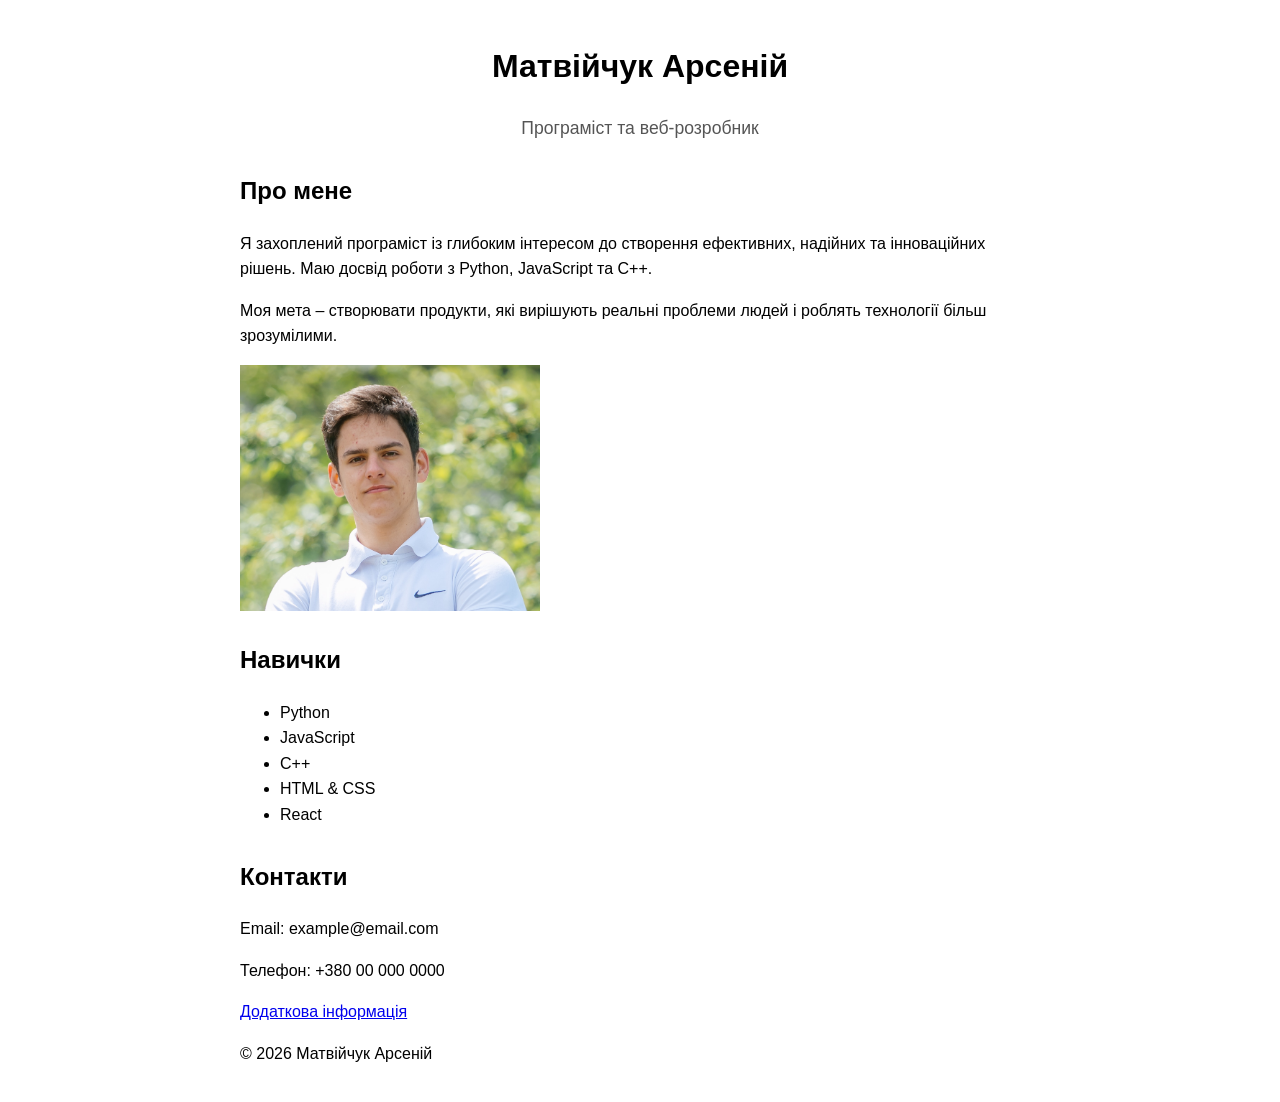
<file: about me/index.html>
<!DOCTYPE html>
<html lang="uk">
<head>
    <meta charset="UTF-8">
    <meta name="viewport" content="width=device-width, initial-scale=1.0">
    <title>Профіль - Матвійчук Арсеній</title>
    <link rel="stylesheet" href="style.css">
</head>
<body>

    <header>
        <h1>Матвійчук Арсеній</h1>
        <p>Програміст та веб-розробник</p>
    </header>

    <main>

        <!-- Розділ "Про мене" -->
        <section class="about">
            <h2>Про мене</h2>
            <p>Я захоплений програміст із глибоким інтересом до створення ефективних, надійних та інноваційних рішень. Маю досвід роботи з Python, JavaScript та C++.</p>
            <p>Моя мета – створювати продукти, які вирішують реальні проблеми людей і роблять технології більш зрозумілими.</p>
            <img src="MyPhoto1.jpg" alt="Моє фото" width="300">
        </section>

        <!-- Розділ "Навички" -->
        <section class="skills">
            <h2>Навички</h2>
            <ul>
                <li>Python</li>
                <li>JavaScript</li>
                <li>C++</li>
                <li>HTML & CSS</li>
                <li>React</li>
            </ul>
        </section>

        <!-- Розділ "Контакти" -->
        <section class="contact">
            <h2>Контакти</h2>
            <p>Email: example@email.com</p>
            <p>Телефон: +380 00 000 0000</p>
            <a href="https://youtu.be/dQw4w9WgXcQ?si=ez4rWhpjsMyvWIm5">Додаткова інформація</a>
        </section>

    </main>

    <footer>
        <p>© 2026 Матвійчук Арсеній</p>
    </footer>

</body>
</html>
</file>
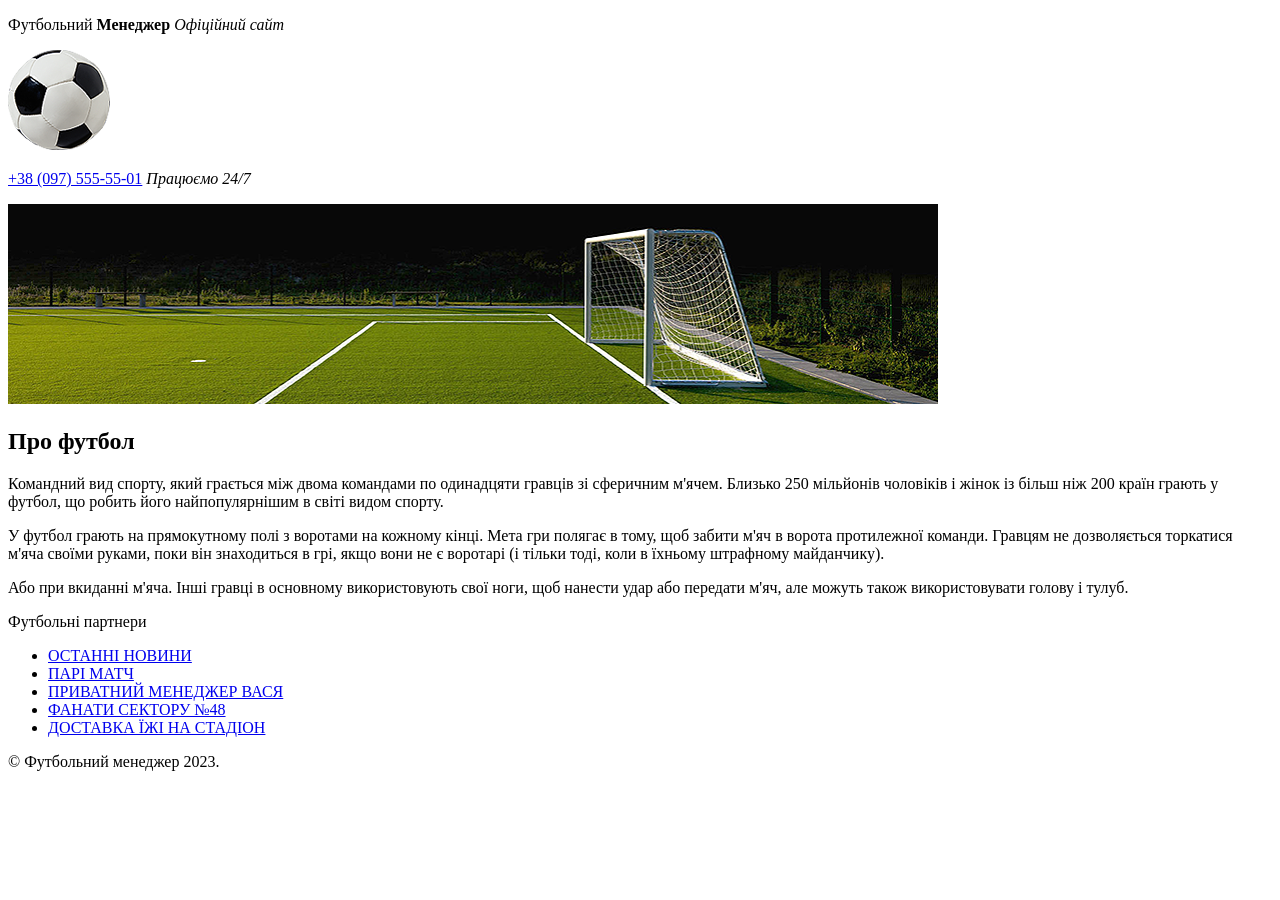
<file: Football/index.html>
<!DOCTYPE html>
<html lang="uk">
<head>
    <meta charset="UTF-8">
    <meta http-equiv="X-UA-Compatible" content="IE=edge">
    <meta name="viewport" content="width=device-width, initial-scale=1.0">
    <title>Футбольний менеджер. Офіційний сайт. Футбол Хмельницький</title>
    <!-- <link rel="stylesheet" href="css/style.css"> -->
</head>
<body>
    <div class="wrapper">
        <header>
            <div class="header">
                <div class="logo">
                    <p>Футбольний <b>Менеджер</b> <i>Офіційний сайт</i></p>
                    <picture>
                        <source srcset="ball.png" type="image/webp">
                        <img src="ball.png" alt="Логотип футбольного менеджера у формі футбольного м'яча">
                    </picture>
                </div>
                <div class="contacts">
                    <p><a href="tel:+380975555501">+38 (097) 555-55-01</a> <i>Працюємо 24/7</i></p>
                </div>
            </div>
        </header>

        <main>
            <picture class="main-picture">
                <source srcset="picture.png" type="image/webp">
                <img src="picture.png" alt="Про футбол ворота футбольний менеджер">
            </picture>

            <div class="main">
                <section class="main-text">
                    <h1>Про футбол</h1>
                    <p>Командний вид спорту, який грається між двома командами по одинадцяти гравців зі сферичним м'ячем. Близько 250 мільйонів чоловіків і жінок із більш ніж 200 країн грають у футбол, що робить його найпопулярнішим в світі видом спорту.</p>
                    <p>У футбол грають на прямокутному полі з воротами на кожному кінці. Мета гри полягає в тому, щоб забити м'яч в ворота протилежної команди. Гравцям не дозволяється торкатися м'яча своїми руками, поки він знаходиться в грі, якщо вони не є воротарі (і тільки тоді, коли в їхньому штрафному майданчику).</p>
                    <p>Або при вкиданні м'яча. Інші гравці в основному використовують свої ноги, щоб нанести удар або передати м'яч, але можуть також використовувати голову і тулуб.</p>
                </section>

                <aside class="menu">
                    <p>Футбольні партнери</p>
                    <nav>
                        <ul>
                            <li><a href="#">ОСТАННІ НОВИНИ</a></li>
                            <li><a href="#">ПАРІ МАТЧ</a></li>
                            <li><a href="#">ПРИВАТНИЙ МЕНЕДЖЕР ВАСЯ</a></li>
                            <li><a href="#">ФАНАТИ СЕКТОРУ №48</a></li>
                            <li><a href="#">ДОСТАВКА ЇЖІ НА СТАДІОН</a></li>
                        </ul>
                    </nav>
                </aside>
            </div>
        </main>

        <footer>
            <p class="footer">© Футбольний менеджер 2023.</p>
        </footer>
    </div>
</body>
</html>
</file>
<file: about me/style.css>
body {
    font-family: Arial, sans-serif;
    max-width: 800px;
    margin: 0 auto;
    padding: 20px;
    line-height: 1.6;
}

header h1 {
    text-align: center;
}

header p {
    text-align: center;
    font-size: 1.1em;
    color: #555;
}

section {
    margin-top: 30px;
}

section img {
    display: block;
    margin-top: 15px;
}
</file>
